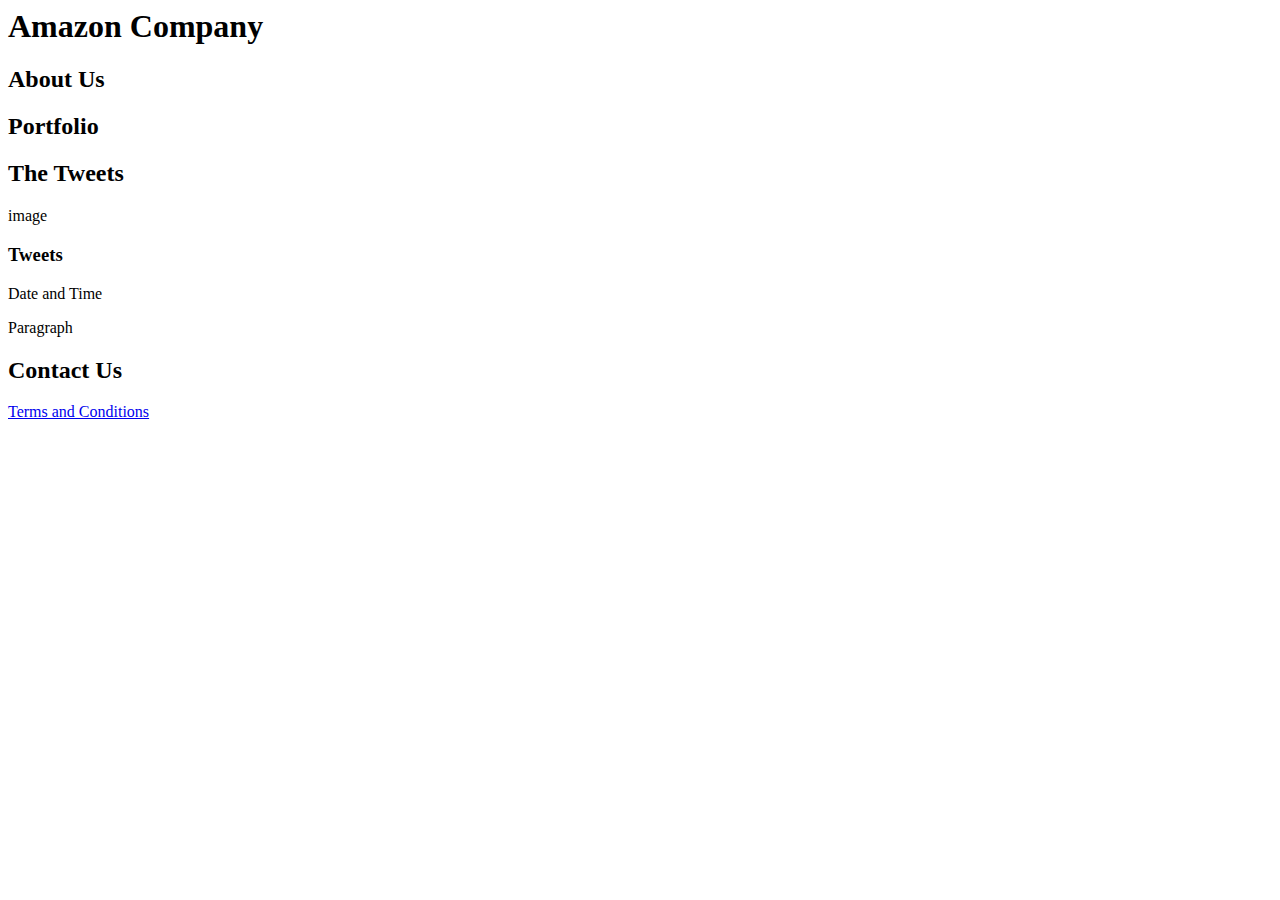
<file: Course/Javascript Practice/Radhi's Practice/index.html>
<html>
  <head></head>
  <title>This is a title</title>
    <body>
    <h1>Amazon Company</h1>
    <section><h2>About Us</h2></section>
    <section><h2>Portfolio</h2></section>
    <section>
      <h2>The Tweets</h2>
      <article>
        <header>image</header>
        <h3>Tweets</h3>
        <footer>Date and Time</footer>
      <p>Paragraph</p>
      </article>
      </section>
    <section><h2>Contact Us</h2></section>
    <footer>
      <a href="test.html">Terms and Conditions</a>
    </footer>
    </body>
</html>
</file>
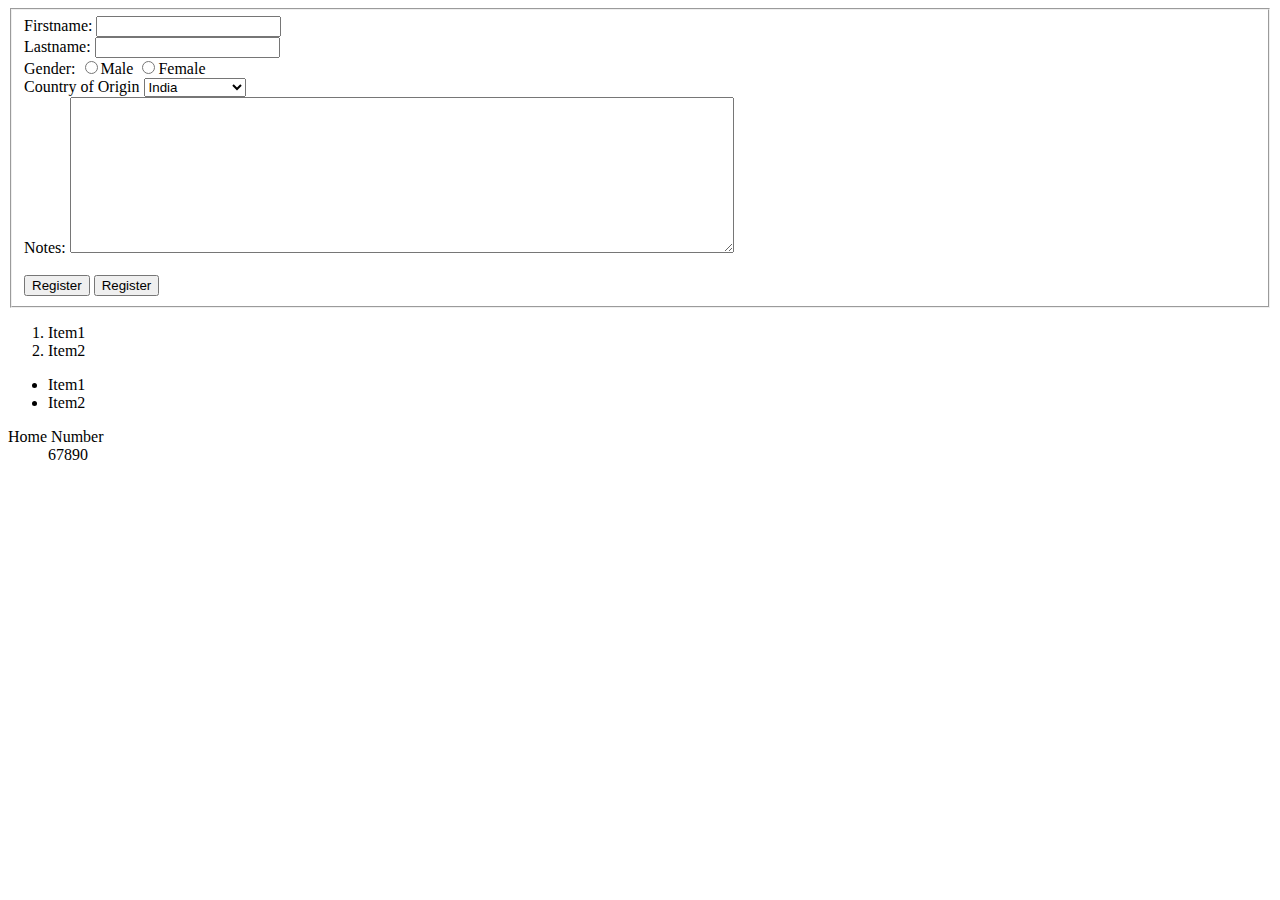
<file: Course/Javascript Practice/Radhi's Practice/form.html>
<!DOCTYPE html>
<html>
<head>
    <title>Form Page</title>
    <body>
<form method="POST">
    <fieldset>
        <label>Firstname:</label> <input type="text" name="Firstname"><br>
         <label>Lastname:</label> <input type="text" name="Lastname"><br>
        <label>Gender:</label>
        <input type ="Radio" name="Gender" value="male">Male
        <input type = "Radio" name="Gender" value="Female">Female<br>

        <label>Country of Origin</label>
        <select name="Country">
            <option>India</option>
            <option>Italy</option>
            <option>Unites States</option>
            <option>UK</option>
            <option>France</option>
        </select><br>
        <label>Notes:</label>
        <textarea name="Notes" cols="80" rows="10">
        </textarea>
        <br>
        <br>
        <input type="Submit" value="Register">
        <button type="Submit">Register</button>

    </fieldset>
</form>

<ol>
    <li>Item1</li>
    <li>Item2</li>
</ol>
<ul>
    <li>Item1</li>
    <li>Item2</li>
</ul>
<dl>
    <dt>Home Number</dt>
    <dd>67890</dd>
</dl>
</body>
</head>
</html>
</file>
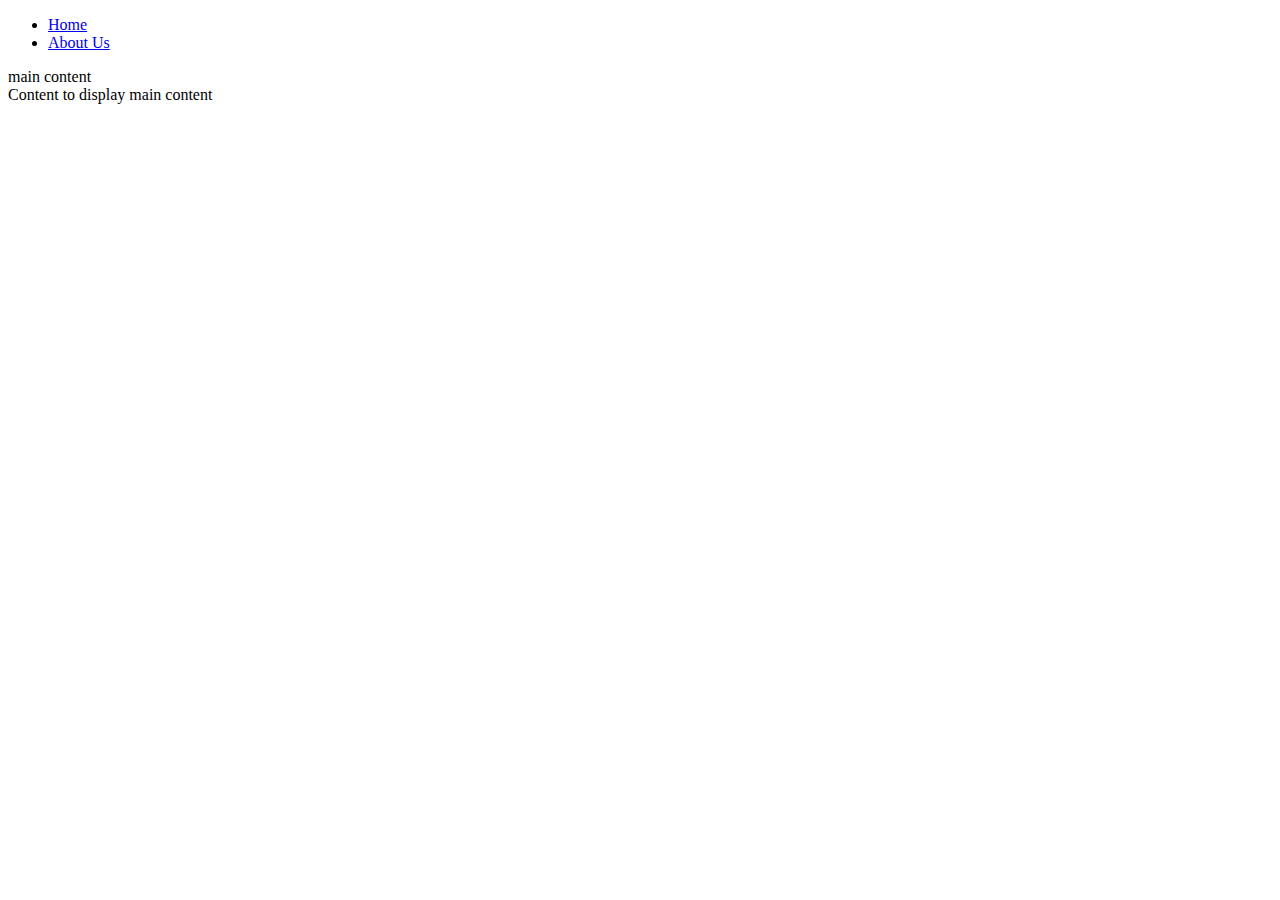
<file: Course/Javascript Practice/Radhi's Practice/navaside.html>
<!DOCTYPE html>
<html lang="en">
<head>
    <meta charset="UTF-8">
    <title>Navaside</title>
</head>
<body>
<nav>
    <ul>
       <li><a href="Home.html">Home</a></li>
        <li><a href="About Us">About Us</a></li>
    </ul>
</nav>
<section>
    main content
</section>
<aside>
    Content to display main content

</aside>

</body>
</html>
</file>
